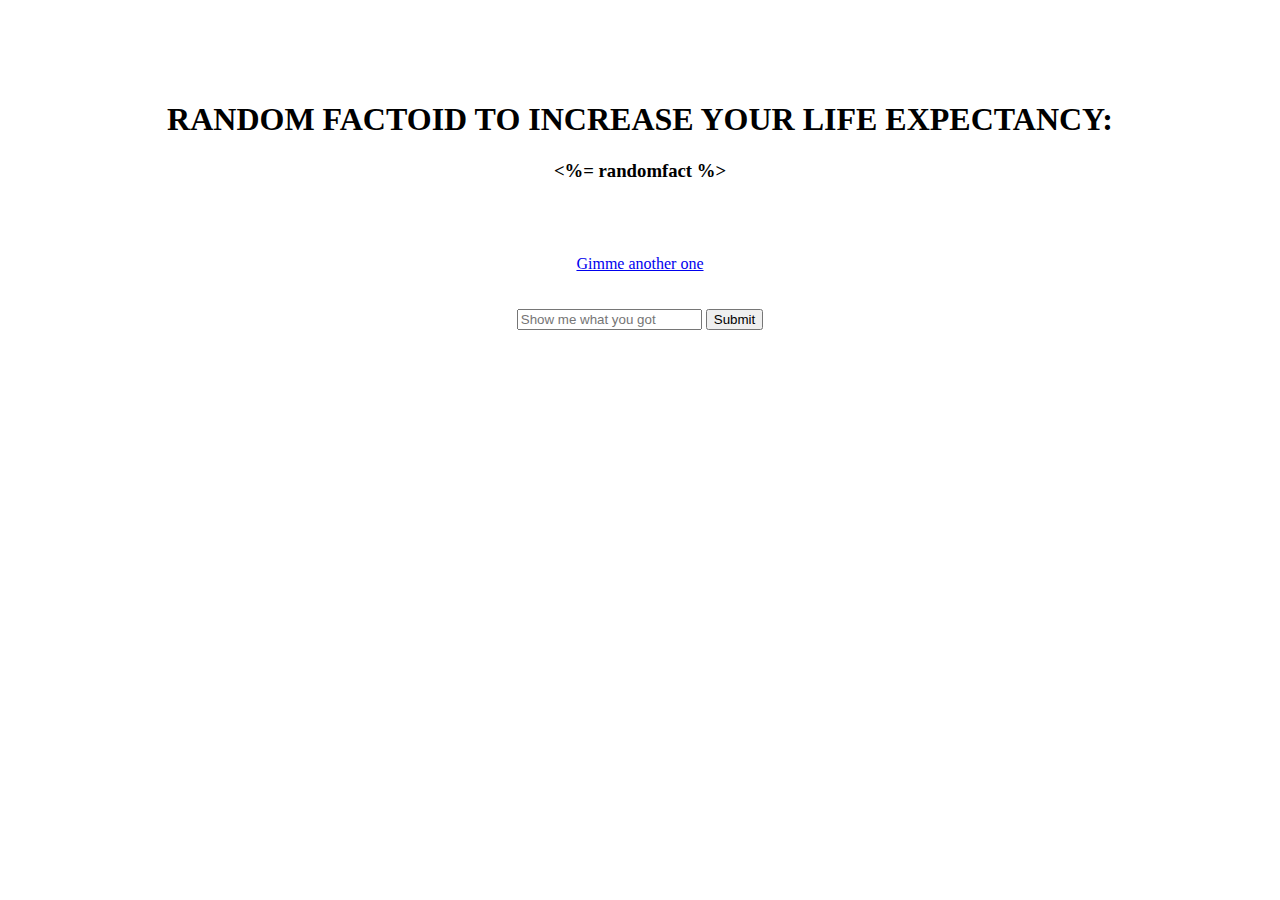
<file: views/fact.html>
<html>
  <head>
    <title>Here's a random fact</title>
  </head>

  <body>
    <br>
    <br>
    <br>
    <br>
    <center>
   
      <h1>RANDOM FACTOID TO INCREASE YOUR LIFE EXPECTANCY:</h1>
        <h3><%= randomfact %></h3>

      <br>
      <br>
      <br>
      <a href="/random_fact">Gimme another one</a>
      <br>
      <br>
      <br>
      <form action="/submit_fact">
        <input type="text" name="fact" placeholder="Show me what you got" />
        <input type="submit" value="Submit" />
      </form>
    </center>
  </body>
</html>
</file>
